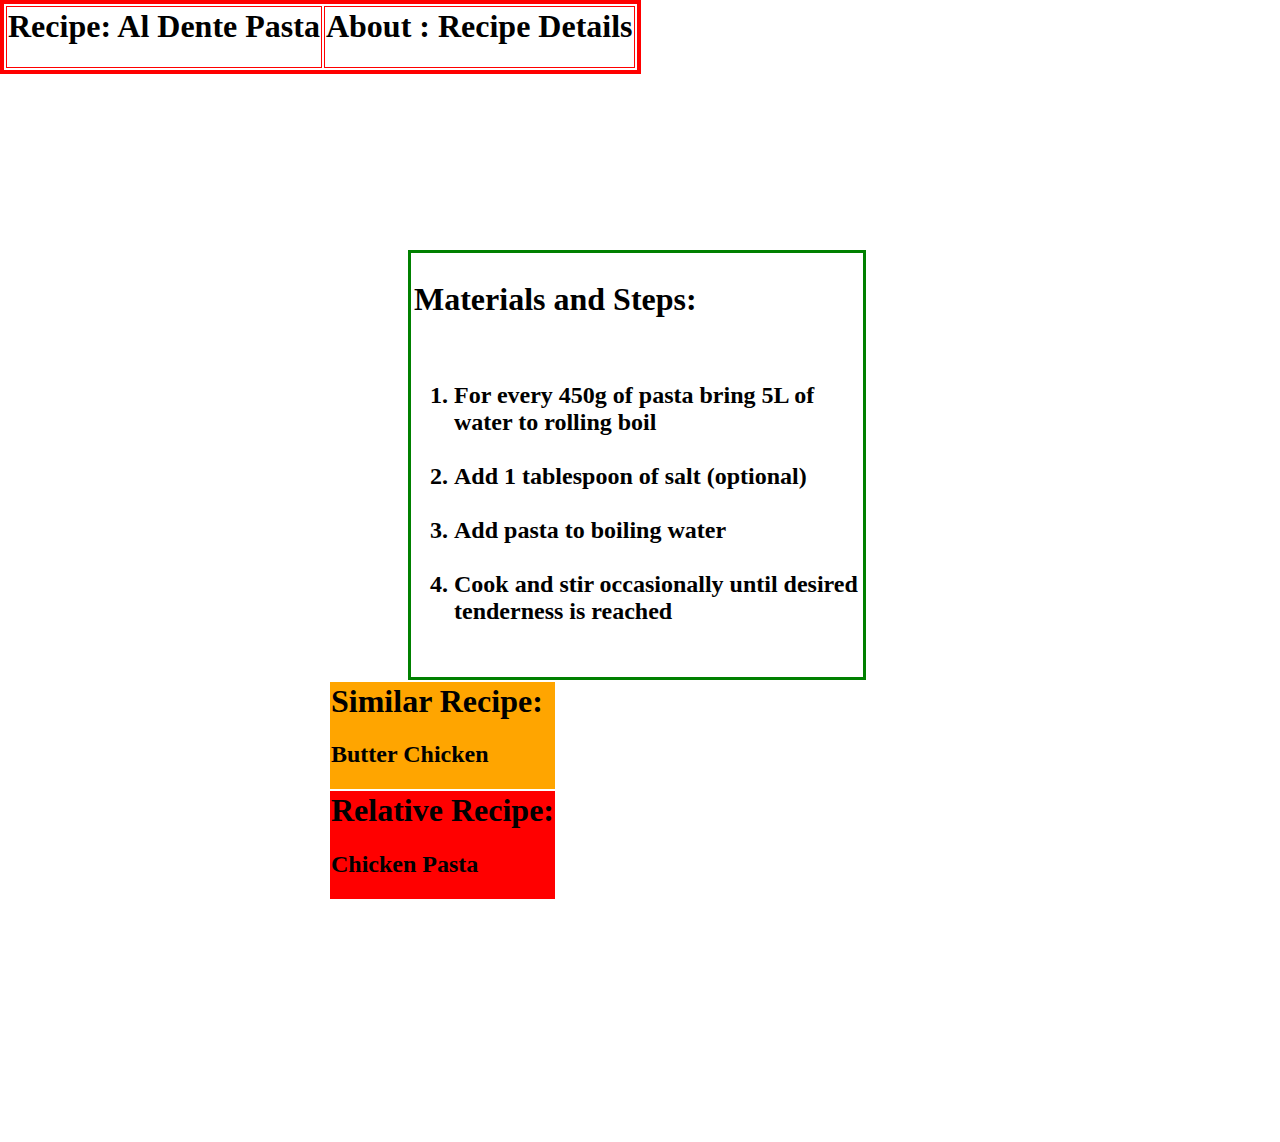
<file: Week_2/wireframemockup.html>
<DOCTYPE HTML>
<html lang="en	">
<head>
<link rel="stylesheet" href="stylesheet.css">

<title> Advacned Recipes! </title>

</head>

<body>

<div class= "header">
<table style="height: 21px; float: right;" width="100" id="logotable"  bordercolor = >
<tbody>
<tr>

</tr>
</tbody>
</table>
<table border="4" bordercolor = "red">
<tbody>
<tr>
<td>
<h1>Recipe: Al Dente Pasta</h1>
</td>
<td>
<h1>About : Recipe Details</h1>
</td>
</tr>
</tbody>
</table>

</div>



<div class = "main">

<table  width="458" bordercolor = "green" id="recipetable">

<td width = "458" height = "200px" ><h1> Materials and Steps: </h1> <br> <h2> <ol type= 1>

<li> For every 450g of pasta bring 5L of water to rolling boil </li> <br>
<li> Add 1 tablespoon of salt (optional) </li> <br>
<li> Add pasta to boiling water </li> <br>
<li> Cook and stir occasionally until desired tenderness is reached </li>
</ol>
</h2>
</td>
</tr>
</tbody>
</table>
</div>


<div id="side">
<table id = "relatedrecipe">
<tbody>
<tr>
<td bgcolor="orange "><h1> Similar Recipe:</h1>  <h2>Butter Chicken </h2>  </td>
</tr>
<tr>
<td bgcolor="red"><h1> Relative Recipe: </h1> <h2> Chicken Pasta </h2>  </td>
</tr>
</tbody>
</table>

</div>
</file>
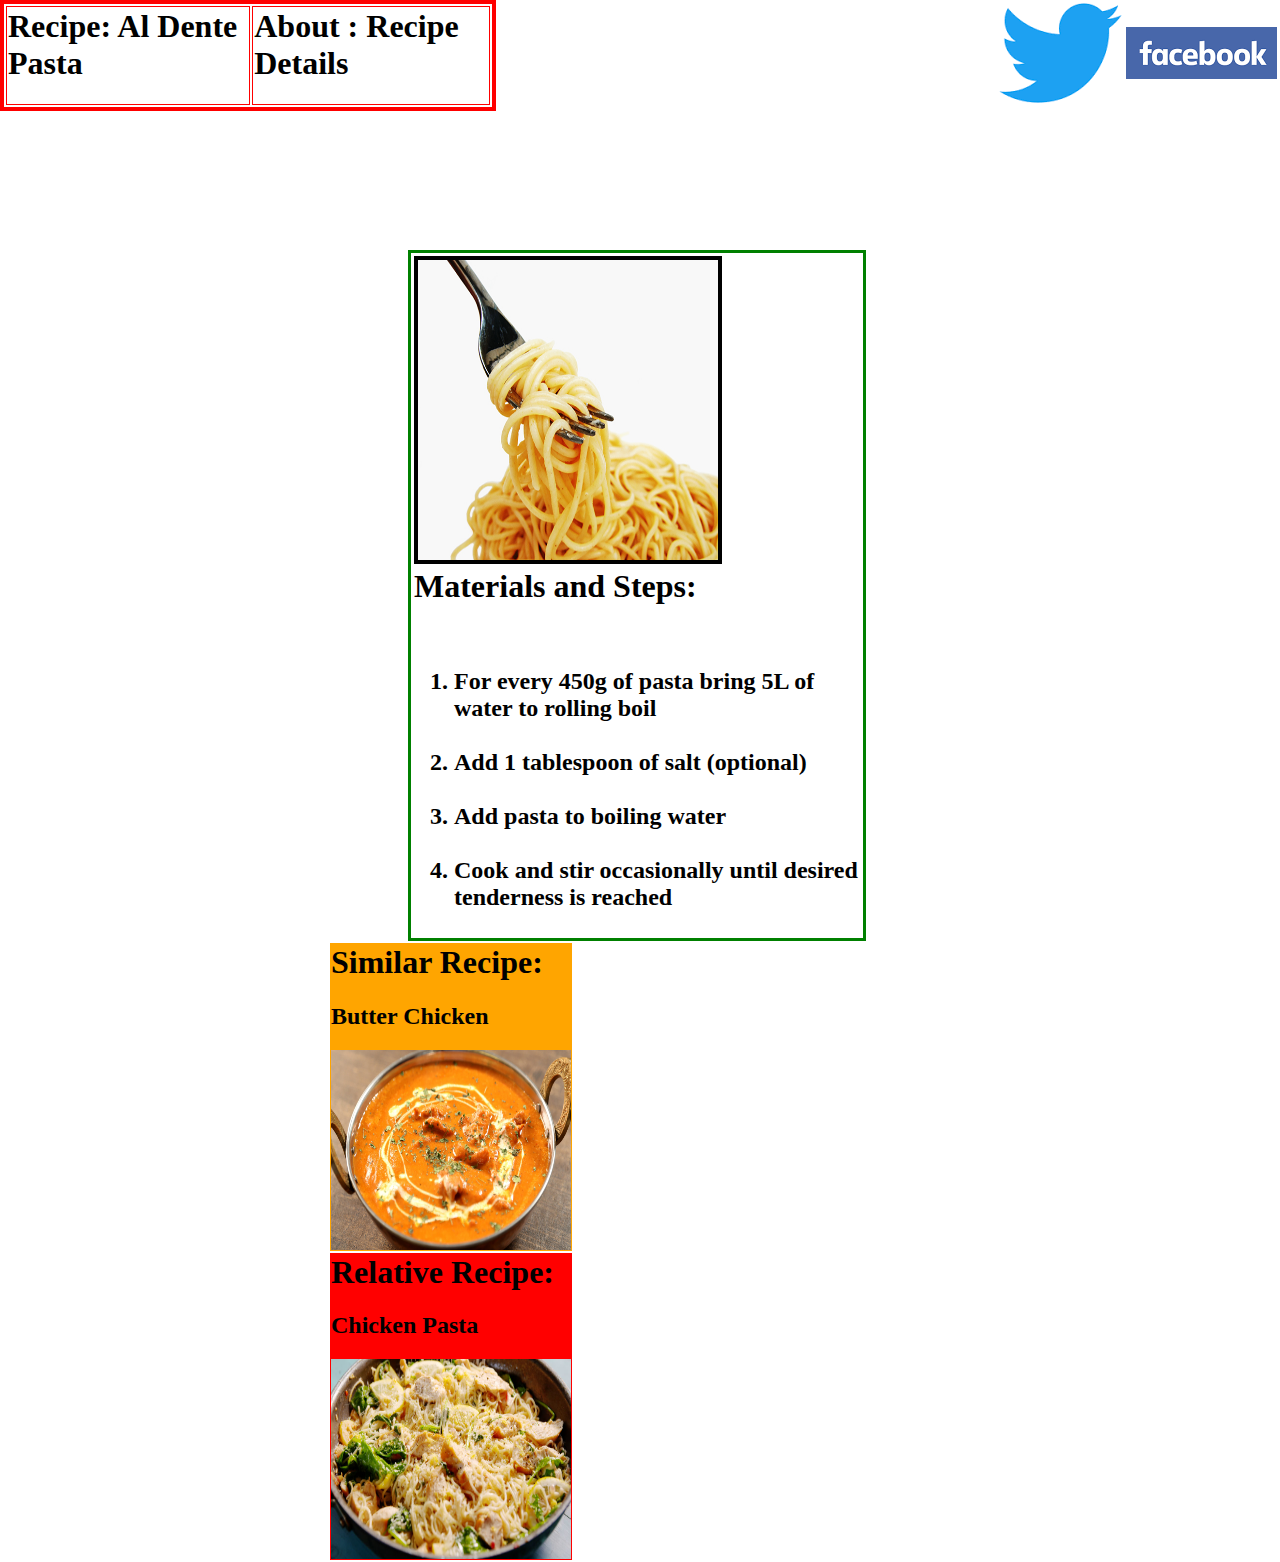
<file: Week_3/wireframemockup.html>
<DOCTYPE HTML>
<html lang="en">
<head>
<link rel="stylesheet" href="stylesheet.css">

<title> Advacned Recipes! </title>

</head>

<body>

<div class= "header">
<table style="height: 21px; float: right;" width="100" id="logotable"  bordercolor = >
<tbody>
<tr>
<td> <a href="http://www.twitter.com"> <img src="twitter.png" alt="twitter image" /> </a></td>
<td> <a href="http://www.facebook.com"> <img src = "facebook.png" alt="facebook image"/> </a> </td>
</tr>
</tbody>
</table>
<table border="4" bordercolor = "red">
<tbody>
<tr>
<td>
<h1>Recipe: Al Dente Pasta</h1>
</td>
<td>
<h1>About : Recipe Details</h1>
</td>
</tr>
</tbody>
</table>

</div>



<div class = "main">

<table  width="458" bordercolor = "green" id="recipetable">
<tbody>
<tr width="300px" height= "300px">
<td width="300px" height= "300px"> <img src= "pasta.jpg" width="300px" height = "300px" border= "4px" bordercolor = "green" ></td>
</tr>
<tr>
<td width = "458" height = "200px" ><h1> Materials and Steps: </h1> <br> <h2> <ol type= 1>

<li> For every 450g of pasta bring 5L of water to rolling boil </li> <br>
<li> Add 1 tablespoon of salt (optional) </li> <br>
<li> Add pasta to boiling water </li> <br>
<li> Cook and stir occasionally until desired tenderness is reached </li>
</ol>
</h2>
</td>
</tr>
</tbody>
</table>
</div>


<div id="side">
<table id = "relatedrecipe">
<tbody>
<tr>
<td bgcolor="orange "><h1> Similar Recipe:</h1>  <h2>Butter Chicken </h2>  <img src = "butterchicken.jpg" width = "240px" height = "200" ></td>
</tr>
<tr>
<td bgcolor="red"><h1> Relative Recipe: </h1> <h2> Chicken Pasta </h2> <img src = "chickenpasta.jpg" width = "240px" height = "200" > </td>
</tr>
</tbody>
</table>

</div>
</file>
<file: Week_2/stylesheet.css>
.header {

    position:absolute;
    left:0;
    top:0;
    z-index:3;
}

.main {


    left:0;
    top:0;
    z-index:1;
    margin-top:250;




}

#logotable {

    float:right;
    padding-left:500;
}

#recipetable {
        height: 430px;
        margin-left: 400;
        margin-right: auto;
        margin-top:none;

        float:left;


}



#side {

z-index: 1;
float:left;
margin-left:320;


}
</file>
<file: Week_3/stylesheet.css>
.header {

    position:absolute;
    left:0;
    top:0;
    z-index:3;
}

.main {


    left:0;
    top:0;
    z-index:1;
    margin-top:250;




}

#logotable {

    float:right;
    padding-left:500;
}

#recipetable {
        height: 430px;
        margin-left: 400;
        margin-right: auto;
        margin-top:none;

        float:left;


}



#side {

z-index: 1;
float:left;
margin-left:320;


}
</file>
